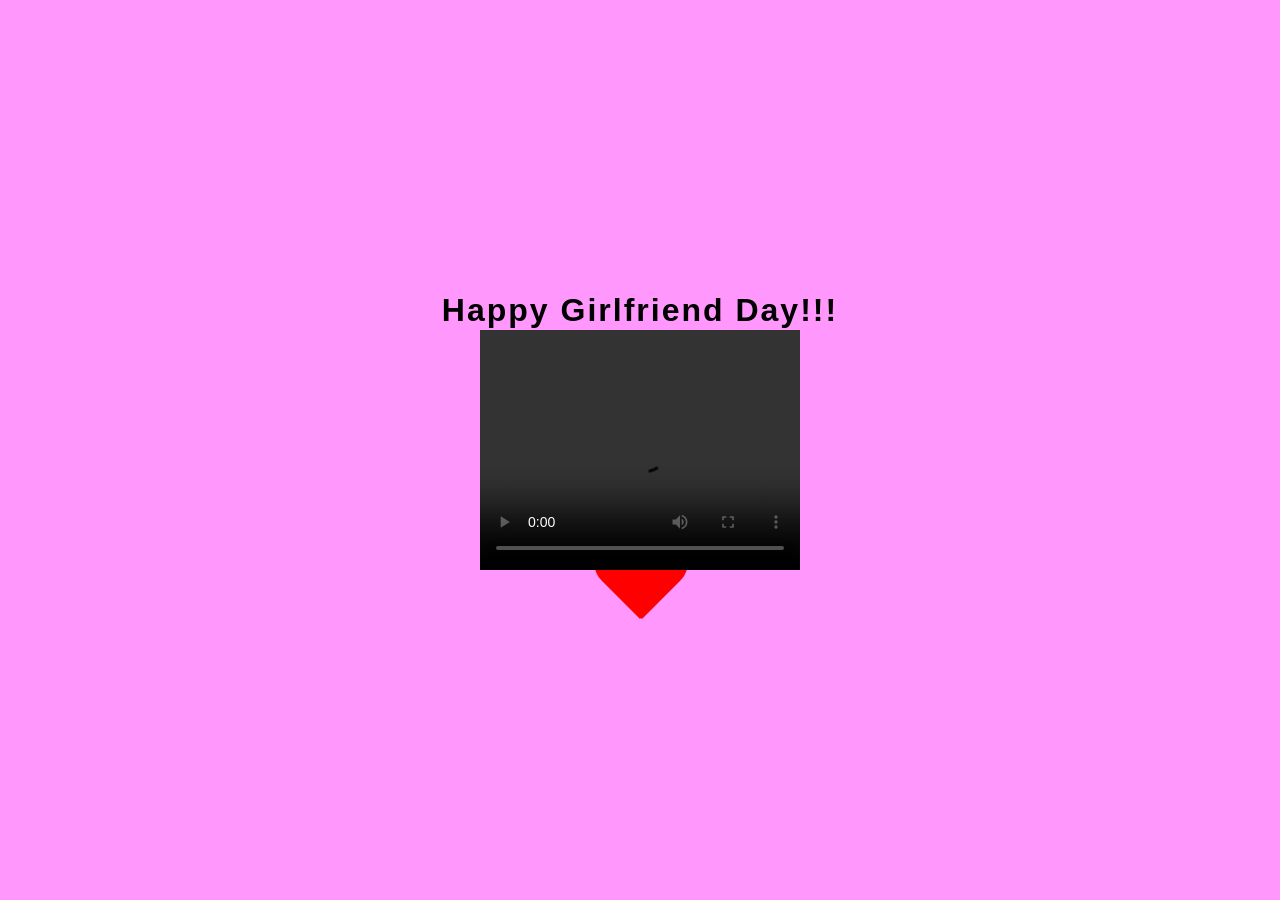
<file: new/index.html>
<!DOCTYPE html>
<html lang="en">
<head>
    <meta charset="UTF-8">
    <meta name="viewport" content="width=device-width, initial-scale=1.0">
    <title>#ilovemygf</title>
    <link rel="stylesheet" href="style.css">
    <script src="script.js" defer></script>
</head>
<body>
    <div id="background">
        <h1 id="title">Happy Girlfriend Day!!!</h1>
        <div id = "heart"></div>
        <video width="320" height="240" controls>
            <source src="thing.mp4" type="video/mp4">
        </video>
    </div>
</body>
</html>
</file>
<file: new/style.css>
body {
    background-color: #ff97fc;
    color: #000000;
    font-family: 'Segoe UI', Tahoma, Geneva, Verdana, sans-serif;
    display: flex;
    flex-direction: column;
    align-items: center;
    justify-content: center;
    text-align: center;
    height: 100dvh;
    gap: 20px;
    position: relative;
    margin: 0;
}
#background{
    display: flex;
    flex-direction: column;
    align-items: center;
    justify-content: center;
    width: 100%;
}

h1 {
    font-size: 2rem;
    letter-spacing: 2px;
    margin-bottom: 200px;
}

button {
    padding: 30px 50px;
    background: #9e0e9c;
    border: none;   
    /*text font*/
    font-size: 1rem;
    cursor: pointer;
    border-radius: 4px;
}

#circle {
    width: 40px;
    height: 40px;
    background-color: #9e0e9c;
    border-radius: 50%;
    position: absolute;
    top: 0;
    left: 0;
    /* Smooth transition for position changes */
    transition: transform 0.5s ease-in-out; 
}

#board {
    position: relative;
    width: 400px;
    height: 300px;
    border: 2px dashed #9e0e9c;
    margin: 0 auto;
    overflow: hidden;
}


#heart {
  position: relative;
  width: 100px;
  height: 90px;
  margin-top: 10px;
  transition: transform 0.5s ease-in-out; 
}

#heart::before, #heart::after {
  content: "";
  position: absolute;
  top: 0;
  width: 52px;
  height: 80px;
  border-radius: 50px 50px 0 0;
  background: red;
}

#heart::before {
  left: 50px;
  transform: rotate(-45deg);
  transform-origin: 0 100%;
}

#heart::after {
  left: 0;
  transform: rotate(45deg);
  transform-origin: 100% 100%;
}

video{
    position: absolute;
}
</file>
